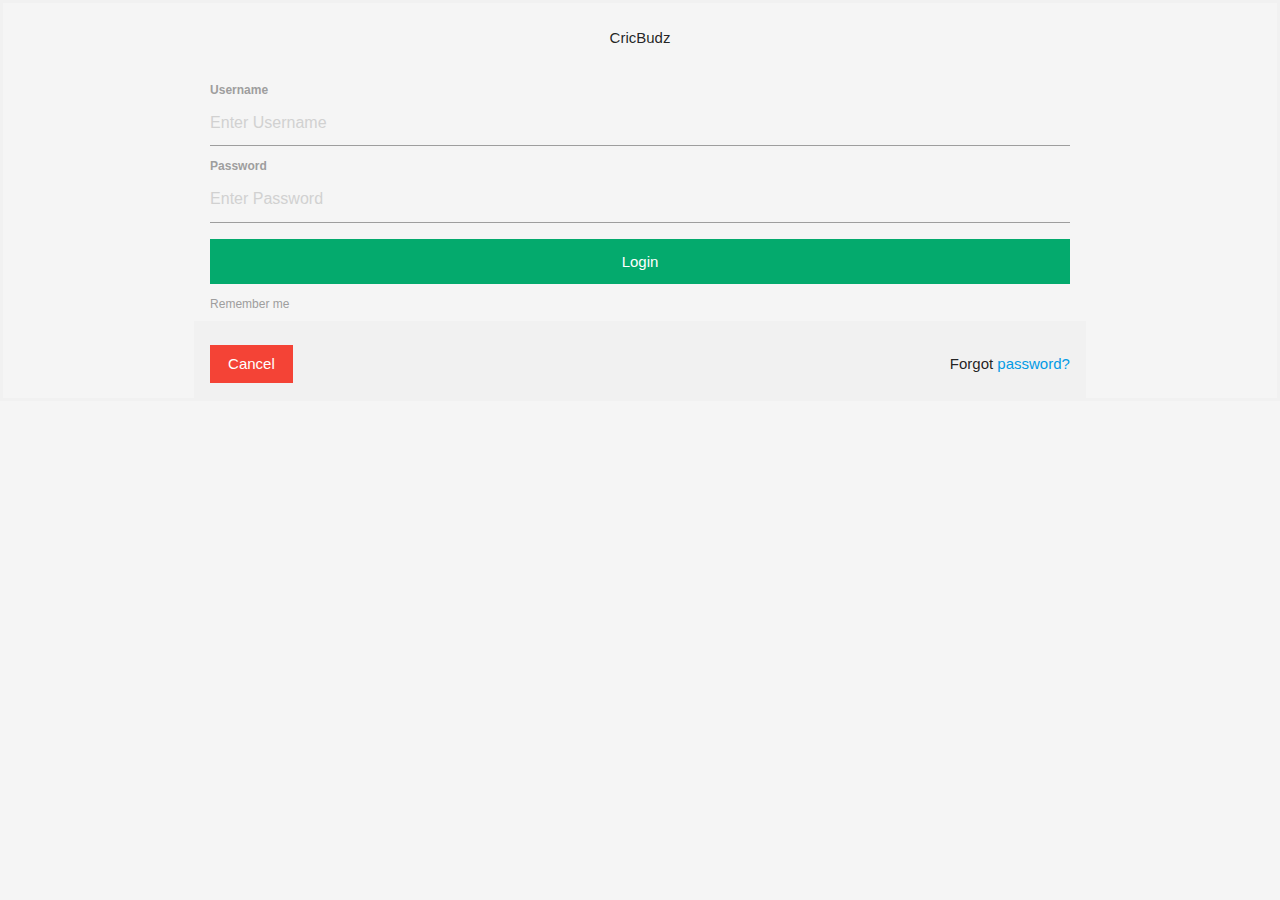
<file: public/loginPage.html>
<!DOCTYPE html>

<html lang="en">
<head>
  <meta charset="UTF-8">
  <meta name="viewport" content="width=device-width, initial-scale=1.0">
  <meta http-equiv="X-UA-Compatible" content="ie=edge">
  <title>Cricbudz</title>
  <!-- materialize icons, css & js -->
  <link type="text/css" href="css/materialize.min.css" rel="stylesheet">
  <link type="text/css" href="css/loginpage.css" rel="stylesheet">
  <!-- <link href="css/bootstrap.css" rel="stylesheet"> -->
  <link href="https://fonts.googleapis.com/icon?family=Material+Icons" rel="stylesheet">
  <link type="text/css" href="css/styles.css" rel="stylesheet">
  <script type="text/javascript" src="js/materialize.min.js"></script>
  <!-- <script src="js/bootstrap.min.js"></script> -->
  <link rel="manifest" href="manifest.json">
  <!-- ios support -->
  <link rel="apple-touch-icon" href="img/icons/icon-96x96.png">
  <meta name="apple-mobile-web-app-status-bar" content="#FFE1C4">
  <meta name="theme-color" content="#FFE1C4">
</head>
<body class="grey lighten-4">

    <!-- <form action="index.html" method="post"> -->
        <form class="loginform">
        <div class="imgcontainer">
          <!-- <img src="img_avatar2.png" alt="Avatar" class="avatar"> -->
          CricBudz
        </div>
      
        <div class="container">
          <label for="uname"><b>Username</b></label>
          <input type="text" placeholder="Enter Username" name="uname" required autocomplete="on">
      
          <label for="psw"><b>Password</b></label>
          <input type="password" placeholder="Enter Password" name="psw" required autocomplete="on">
      
          <button type="submit" id="loginbtn">Login</button>
          <label>
            <input type="checkbox" checked="checked" name="remember"> Remember me
          </label>
        </div>
      
        
        <div class="container" style="background-color:#f1f1f1">
          <button type="button" class="cancelbtn">Cancel</button>
          <span class="psw">Forgot <a href="#">password?</a></span>
        </div>
      </form>

      <div id="msgs" class="auth-msgs"></div>

      <script type="module" src="js/firebaseint.js?v=1"></script>
  <script type="module" src="js/authentication.js"></script>
</body>
</html>
</file>
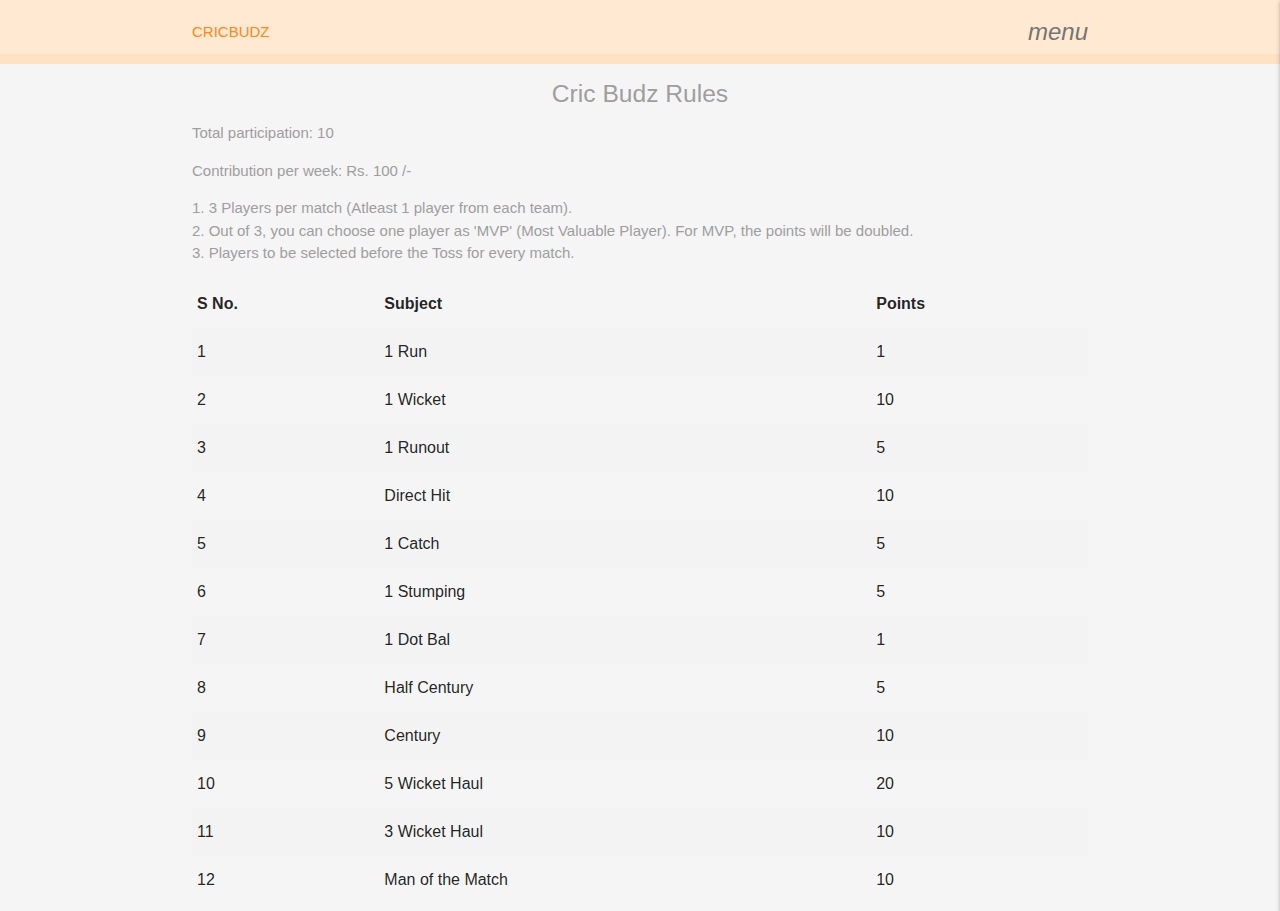
<file: public/pages/rules.html>
<html lang="en">
<head>
  <meta charset="UTF-8">
  <meta name="viewport" content="width=device-width, initial-scale=1.0">
  <meta http-equiv="X-UA-Compatible" content="ie=edge">
  <title>Cric Budz</title>
  <!-- materialize icons, css & js -->
  <link type="text/css" href="../css/materialize.min.css" rel="stylesheet">
  <link href="https://fonts.googleapis.com/icon?family=Material+Icons" rel="stylesheet">
  <link type="text/css" href="../css/styles.css" rel="stylesheet">
  <script type="text/javascript" src="../js/materialize.min.js"></script>
  <link rel="manifest" href="../manifest.json">
  <link rel="apple-touch-icon" href="../img/icons/icon-96x96.png">
  <meta name="apple-mobile-web-app-status-bar" content="#FFE1C4">
  <meta name="theme-color" content="#FFE1C4">
</head>
<body class="grey lighten-4">

  <!-- top nav -->
  <nav class="z-depth-0">
    <div class="nav-wrapper container">
      <a href="/">CricBudz</a>
      <span class="right grey-text text-darken-1">
        <i class="material-icons sidenav-trigger" data-target="side-menu">menu</i>
      </span>
    </div>
  </nav>

  <!-- side nav -->
  <ul id="side-menu" class="sidenav side-menu">
    <li><a class="subheader">Menu</a></li>
    <li><a href="../index.html" class="waves-effect">Home</a></li>
    <li><a href="../pages/rules.html" class="waves-effect">Rules</a></li>
    <li><a href="../pages/about.html" class="waves-effect">About</a></li>
    <li><div class="divider"></div></li>
    <li><a href="../pages/contact.html" class="waves-effect">
      <i class="material-icons">mail_outline</i>Contact</a>
    </li>
  </ul>

  <!-- content -->
  <div class="container grey-text">
    <h5 class="center">Cric Budz Rules</h5>
    <p>Total participation: 10</p>
    <p>Contribution per week: Rs. 100 /-</p>
    <ul>
      <li>1. 3 Players per match (Atleast 1 player from each team).</li>
      <li>2. Out of 3, you can choose one player as 'MVP' (Most Valuable Player). For MVP, the points will be doubled.</li>
      <li>3. Players to be selected before the Toss for every match.</li>
    </ul>

    <table class="striped">
      <thead>
        <tr>
            <th>S No.</th>
            <th>Subject</th>
            <th>Points</th>
        </tr>
      </thead>

      <tbody>
        <tr>
          <td>1</td>
          <td>1 Run</td>
          <td>1</td>
        </tr>
        <tr>
          <td>2</td>
          <td>1 Wicket</td>
          <td>10</td>
        </tr>
        <tr>
          <td>3</td>
          <td>1 Runout</td>
          <td>5</td>
        </tr>
        <tr>
          <td>4</td>
          <td>Direct Hit</td>
          <td>10</td>
        </tr>
        <tr>
          <td>5</td>
          <td>1 Catch</td>
          <td>5</td>
        </tr>
        <tr>
          <td>6</td>
          <td>1 Stumping</td>
          <td>5</td>
        </tr>
        <tr>
          <td>7</td>
          <td>1 Dot Bal</td>
          <td>1</td>
        </tr>
        <tr>
          <td>8</td>
          <td>Half Century</td>
          <td>5</td>
        </tr>
        <tr>
          <td>9</td>
          <td>Century</td>
          <td>10</td>
        </tr>
        <tr>
          <td>10</td>
          <td>5 Wicket Haul</td>
          <td>20</td>
        </tr>
        <tr>
          <td>11</td>
          <td>3 Wicket Haul</td>
          <td>10</td>
        </tr>
        <tr>
          <td>12</td>
          <td>Man of the Match</td>
          <td>10</td>
        </tr>
      </tbody>
    </table>

  </div>

  <script src="../js/app.js"></script>
  <script src="../js/ui.js"></script>
</body>
</html>
</file>
<file: public/css/loginpage.css>
/* Bordered form */
form {
    border: 3px solid #f1f1f1;
  }
  
  /* Full-width inputs */
  input[type=text], input[type=password] {
    width: 100%;
    padding: 12px 20px;
    margin: 8px 0;
    display: inline-block;
    border: 1px solid #ccc;
    box-sizing: border-box;
  }
  
  /* Set a style for all buttons */
  button {
    background-color: #04AA6D;
    color: white;
    padding: 14px 20px;
    margin: 8px 0;
    border: none;
    cursor: pointer;
    width: 100%;
  }
  
  /* Add a hover effect for buttons */
  button:hover {
    opacity: 0.8;
  }
  
  /* Extra style for the cancel button (red) */
  .cancelbtn {
    width: auto;
    padding: 10px 18px;
    background-color: #f44336;
  }
  
  /* Center the avatar image inside this container */
  .imgcontainer {
    text-align: center;
    margin: 24px 0 12px 0;
  }
  
  /* Avatar image */
  img.avatar {
    width: 40%;
    border-radius: 50%;
  }
  
  /* Add padding to containers */
  .container {
    padding: 16px;
  }
  
  /* The "Forgot password" text */
  span.psw {
    float: right;
    padding-top: 16px;
  }
  
  /* Change styles for span and cancel button on extra small screens */
  @media screen and (max-width: 300px) {
    span.psw {
      display: block;
      float: none;
    }
    .cancelbtn {
      width: 100%;
    }
  }
</file>
<file: public/css/styles.css>
/* colours */
:root{
  --primary: #FFE9D2;
  --secondary: #FFE1C4;
  --title: #FF8816;
}

/* layout styles */
nav{
  background: var(--primary);
  border-bottom: 10px solid var(--secondary);
}
nav a{
  text-transform: uppercase;
  color: var(--title);
}
nav a span{
  font-weight: bold;
}
nav .sidenav-trigger{
  margin: 0;
}

/* recipe styles */
.recipes{
  margin-top: 20px;
}
.card-panel.recipe{
  border-radius: 8px;
  padding: 10px;
  box-shadow: 0px 1px 3px rgba(90,90,90,0.1);
  display: grid;
  grid-template-columns: 2fr 6fr 1fr;
  grid-template-areas: "image details delete";
  position: relative;
}
.card-panel.team{
  border-radius: 8px;
  padding: 0px;
  box-shadow: 0px 1px 3px rgba(90,90,90,0.1);
  grid-template-columns: 2fr 6fr 1fr;
  grid-template-areas: "image details delete";
  position: relative;
}
.recipe img{
  grid-area: image;
  max-width: 60px;
  padding-top:5px;
}
.recipe-details{
  grid-area: details;
  margin-top: 6px;
}
.recipe-delete{
  grid-area: delete;
  position: absolute;
  bottom: 5px;
  right: 0px;
}
.recipe-edit{
  grid-area: delete;
  position: absolute;
  bottom: 45px;
  right: 0px;
}
/* .recipe-delete i{
  font-size: 18px;
} */
.recipe-title{
  font-weight: bold;
}
.recipe-ingredients{
  font-size: 0.8em;
}

/* form-styles */
.add-btn{
  background: var(--title) !important;
}
input{
  box-shadow: none !important;
  -webkit-box-shadow: none !important;
}
.side-form button{
  background: var(--title);
  box-shadow: 1px 1px 3px rgba(90,90,90,0.2);
}
form .input-field{
  margin-top: 30px;
}

.container{
  padding-bottom: 7px;
}

.container.team{
  padding: 1px;
}

.refreshcontainer{
  text-align: center;
  padding-top: 10px;
}
</file>
